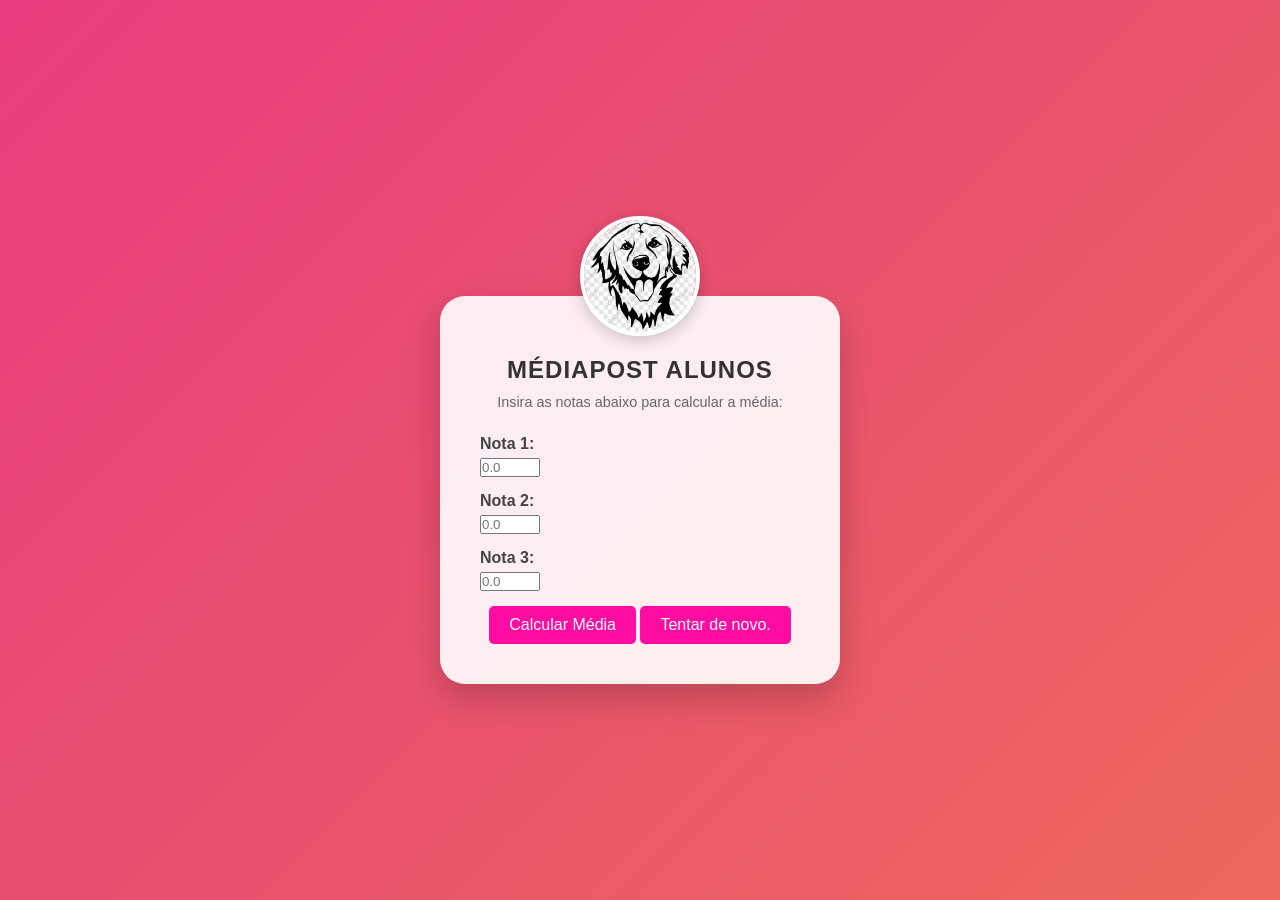
<file: index.html>
<!DOCTYPE html>
<html lang="pt-br">
<head>
    <meta charset="UTF-8">
    <meta name="viewport" content="width=device-width, initial-scale=1.0">
    <title>Calculador de Média Escolar</title>
    <link rel="stylesheet" href="style.css">
</head>
<body>
    <img src="Golden-retriever-svg-file-Dog-svg-Graphics-14607561-2-580x387.jpg" alt="Logo do Calculador de Média Escolar">
    
    <div class="container">
        <div class="logo">
            <h1>MÉDIAPOST ALUNOS</h1>
        </div>

        <p>Insira as notas abaixo para calcular a média:</p>

        <div class="input-group">
            <label for="nota1">Nota 1:</label>
            <input type="number" id="nota1" step="0.1" min="0" max="10" placeholder="0.0">
        </div>

        <div class="input-group">
            <label for="nota2">Nota 2:</label>
            <input type="number" id="nota2" step="0.1" min="0" max="10" placeholder="0.0">
        </div>

        <div class="input-group">
            <label for="nota3">Nota 3:</label>
            <input type="number" id="nota3" step="0.1" min="0" max="10" placeholder="0.0">
        </div>

        <button id="btnCalcular">Calcular Média</button>
        
        <button id="btnReset">Tentar de novo.</button>

        <div id="resultado" class="resultado-oculto">
            </div>
    </div>

    <script src="script.js"></script>
</body>
</html>
</file>
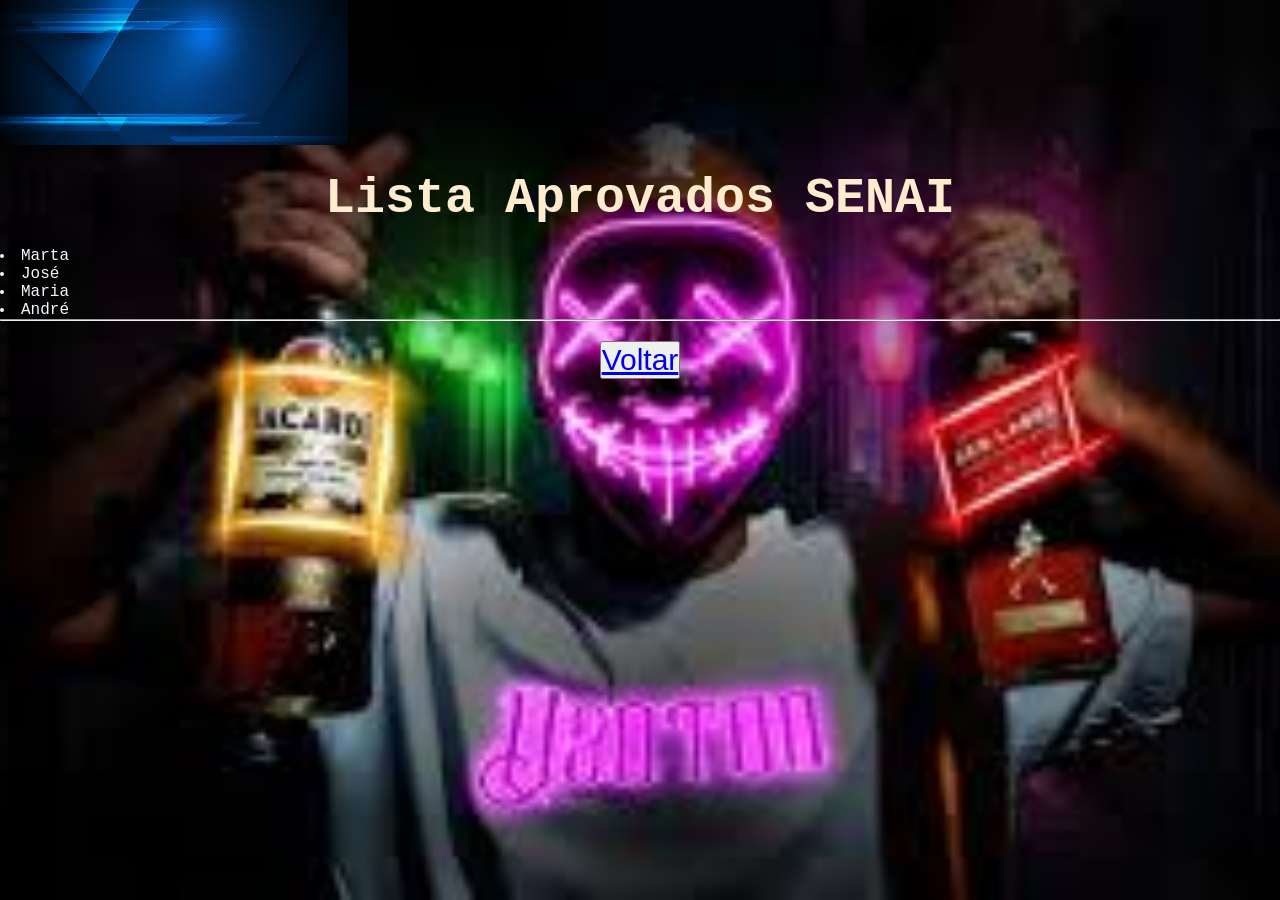
<file: lista_senai.html>
<!DOCTYPE html>
<html lang="pt-br">
<head>
    <meta charset="UTF-8">
    <meta name="viewport" content="width=device-width, initial-scale=1.0">
    <title>Lista SENAI</title>
</head>
<body>
    <img src="assets/images.jpg" alt="Logo da empresa">
    <link rel="stylesheet" href="lista.css">

    <h3>Lista Aprovados SENAI</h3>

    <div class="imput-group">
        <imput type="text" id="novoAparovado" aria-placeholder="Digite o nome aqui..."

        
    <ol>
        <li>Marta</li>
        <li>José</li>
        <li>Maria</li> 
        <li>André</li> 
    </ol>

    <hr>
    <button>
        <a href="http://127.0.0.1:5500/index.html">Voltar</a>
    </button>

</body>
</html>
</file>
<file: style.css>
/* Configurações Globais */
* {
    margin: 0;
    padding: 0;
    box-sizing: border-box;
    font-family: 'Segoe UI', sans-serif;
}

body {
    /* Fundo com gradiente animado */
    background: linear-gradient(-45deg, #23a6d5, #23d5ab, #ee7752, #e73c7e);
    background-size: 400% 400%;
    animation: gradientBG 15s ease infinite;
    
    display: flex;
    flex-direction: column; /* Organiza a imagem e o container em coluna */
    justify-content: center;
    align-items: center;
    min-height: 100vh;
    padding: 20px;
}

/* Estilização da Imagem/Logo */
img {
    width: 120px; /* Tamanho do seu logotipo */
    height: 120px;
    object-fit: cover;
    border-radius: 50%; /* Deixa a imagem redonda */
    border: 4px solid white;
    box-shadow: 0 4px 15px rgba(0,0,0,0.2);
    margin-bottom: -40px; /* Faz a imagem "entrar" um pouco no container */
    z-index: 10; /* Garante que fique por cima do container */
    animation: bounce 2s infinite ease-in-out;
}

/* Container Principal */
.container {
    background: rgba(255, 255, 255, 0.9);
    backdrop-filter: blur(10px);
    padding: 60px 40px 40px 40px; /* Padding superior maior por causa da imagem */
    border-radius: 25px;
    box-shadow: 0 15px 35px rgba(0,0,0,0.2);
    width: 100%;
    max-width: 400px;
    text-align: center;
    animation: fadeIn 0.8s ease-out;
}

.logo h1 {
    color: #333;
    font-size: 1.5rem;
    margin-bottom: 10px;
    letter-spacing: 1px;
}

p {
    color: #666;
    margin-bottom: 25px;
    font-size: 0.9rem;
}

/* Campos de Entrada */
.input-group {
    margin-bottom: 15px;
    text-align: left;
    text-decoration: wavy;
}

.input-group label {
    display: block;
    margin-bottom: 5px;
    color: #444;
    font-weight: 600;}

.btn-secondary {
    background: #6c757d; /* Cor cinza profissional */
    margin-top: 10px;    /* Espaço entre os botões */
}

.btn-secondary:hover {
    background: #5a6268;
    transform: scale(1.02);
}

button{ 
    background: #ff0ca2; /* Cor azul profissional */
    color: rgb(255, 255, 255);
    border: none;
    padding: 10px 20px;
    border-radius: 5px;
    cursor: pointer;
    font-size: 1rem;
    transition: background 0.3s ease, transform 0.2s ease;
}
</file>
<file: lista.css>
* {
    margin: 0;
    padding: 0;
    box-sizing: border-box;
}

body {
     font-family:'Courier New', Courier, monospace;
    background-color: black;
    color: aliceblue;
    background-image: url(assets/aiuafjqiwfqe1.jpg);
    background-repeat: no-repeat;
    background-position: center;
    background-size: cover;
    background-attachment: fixed;
}
h3 {
    text-align: center;
    color: blanchedalmond;
    font-size: 50px;
    margin: 20px;
} 

ol {
    font-size: 20px;
    margin: 20px;
    margin: 20px;text-align: center;
    

}

button {
    display: block;
    text-align: center;
    text-decoration: 20px;
    margin: 20px auto;
    color: blue;
    font-size: 30px;
    height: auto;
}
</file>
